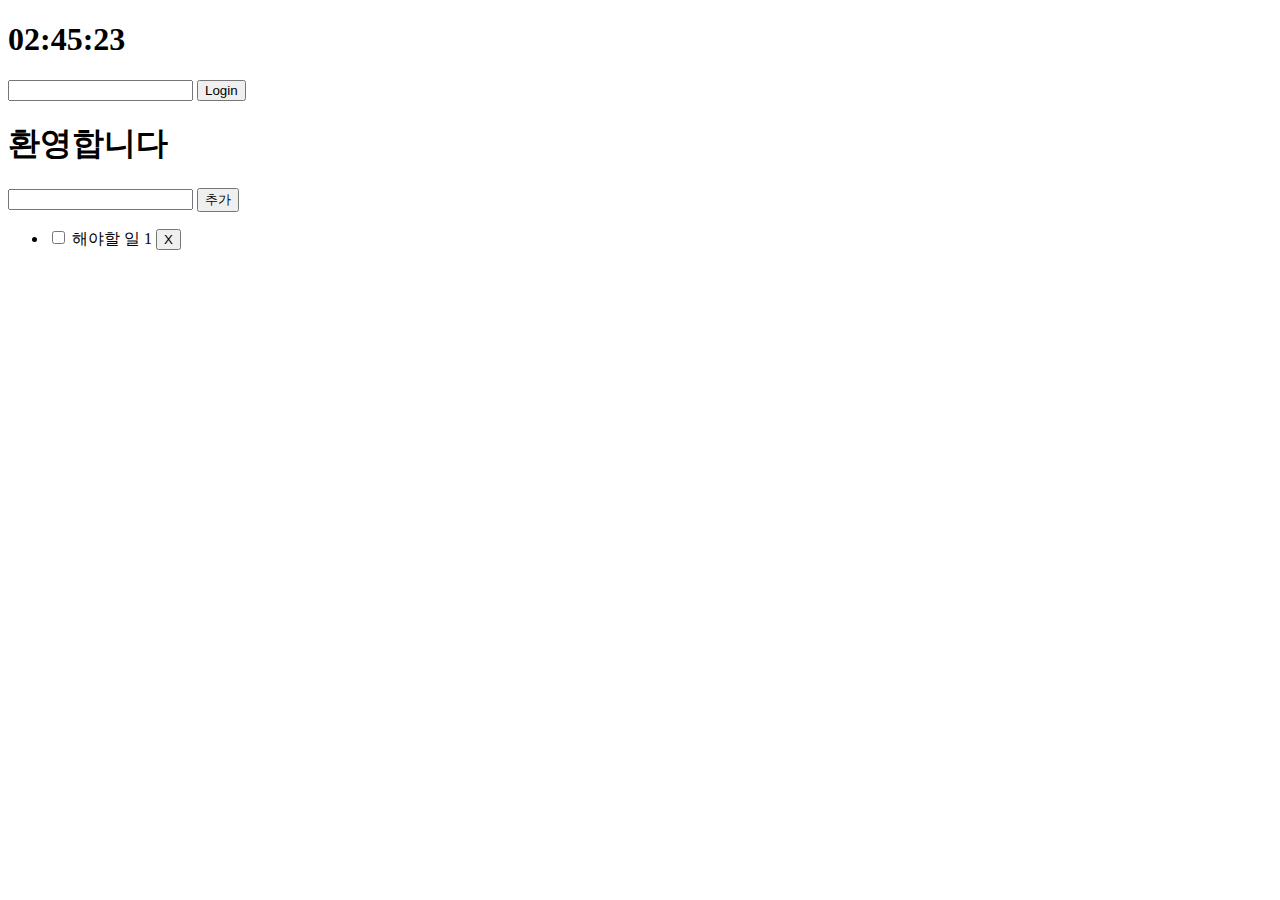
<file: test01.html>
<!DOCTYPE html>
<html lang="en">
<head>
    <meta charset="UTF-8">
    <meta http-equiv="X-UA-Compatible" content="IE=edge">
    <meta name="viewport" content="width=device-width, initial-scale=1.0">
    <title>Document</title>
    <link rel="stylesheet" href="./css/test01.css">
</head>
<body>
    <!-- 시계 -->
    <h1 id="clock">00:00:00</h1>
    <!-- 로그인 -->
    <form action="" id="login_form">
        <input id="login_id" type="text">
        <input id="login_button" type="submit" value="Login">
    </form>
    <!-- 로그인 후 인사말 -->
    <h1 id="greeting" class="hidden">환영합니다</h1>
    <!-- 할일 입력창 -->
    <form action="" id="todo_form">
        <input type="text">
        <input type="submit" value="추가">
    </form>
    <!-- 할일 리스트 -->
    <ul id="todolist">
        <li>
            <input type="checkbox" name="" id="">
            해야할 일 1
            <button>X</button>
        </li>
    </ul>
    <script src="./js/test01.js"></script>
</body>
</html>
</file>
<file: css/test01.css>
.hidden{
    display: hidden;
}
</file>
